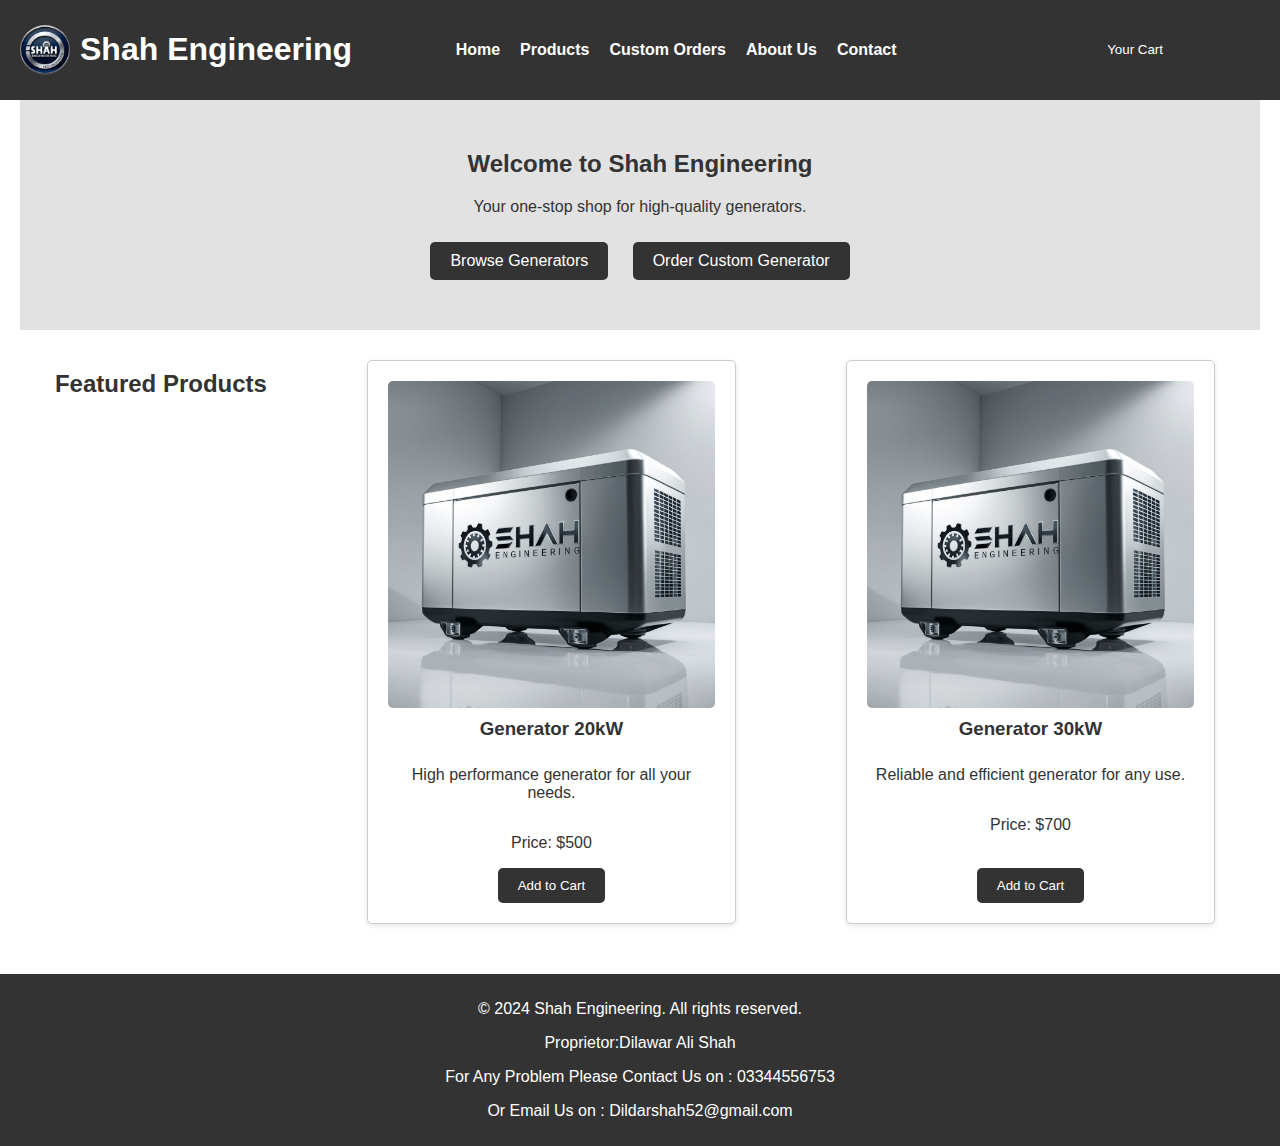
<file: index.html>
<!DOCTYPE html>
<html lang="en">
<head>
    <meta charset="UTF-8">
    <meta name="viewport" content="width=device-width, initial-scale=1.0">
    <title>Shah Engineering - Generators for Sale</title>
    <link rel="stylesheet" href="styles.css">
    <script src="script.js" defer></script>
</head>
<body>
    <header>
        <div class="header-content">
            <img src="img folder/logo.jpg" alt="Shah Engineering Logo" class="logo">
            <h1>Shah Engineering</h1>
        </div>
        <nav>
            <ul>
                <li><a href="index.html">Home</a></li>
                <li><a href="products.html">Products</a></li>
                <li><a href="custom-orders.html">Custom Orders</a></li>
                <li><a href="about.html">About Us</a></li>
                <li><a href="contact.html">Contact</a></li>
            </ul>
        </nav>
        <button id="toggle-cart" class="btn">Your Cart</button>
    </header>

    <main>
        <section class="banner">
            <h2>Welcome to Shah Engineering</h2>
            <p>Your one-stop shop for high-quality generators.</p>
            <a href="products.html" class="btn">Browse Generators</a>
            <a href="custom-orders.html" class="btn">Order Custom Generator</a>
        </section>

        <section class="featured-products">
            <h2>Featured Products</h2>
            <div class="product">
                <img src="img folder/generator.jpg" alt="Generator 1">
                <h3>Generator 20kW</h3>
                <p>High performance generator for all your needs.</p>
                <p>Price: $500</p>
                <button class="btn add-to-cart" data-product="Generator Model 1" data-price="500">Add to Cart</button>
            </div>
            <div class="product">
                <img src="img folder/generator.jpg" alt="Generator 2">
                <h3>Generator 30kW</h3>
                <p>Reliable and efficient generator for any use.</p>
                <p>Price: $700</p>
                <button class="btn add-to-cart" data-product="Generator Model 2" data-price="700">Add to Cart</button>
            </div>
        </section>
    </main>

    <div class="cart-container hidden">
        <h3>Shopping Cart</h3>
        <ul id="cart"></ul>
        <p id="total" class="total">Total: $0</p>
        <button id="checkout-btn" class="btn">Checkout</button>
    </div>

    <footer>
        <p>&copy; 2024 Shah Engineering. All rights reserved.</p>
        <p>Proprietor:Dilawar Ali Shah</p>
        <p>For Any Problem Please Contact Us on : 03344556753</p>
        <p>Or Email Us on : Dildarshah52@gmail.com</p>
    </footer>
</body>
</html>
</file>
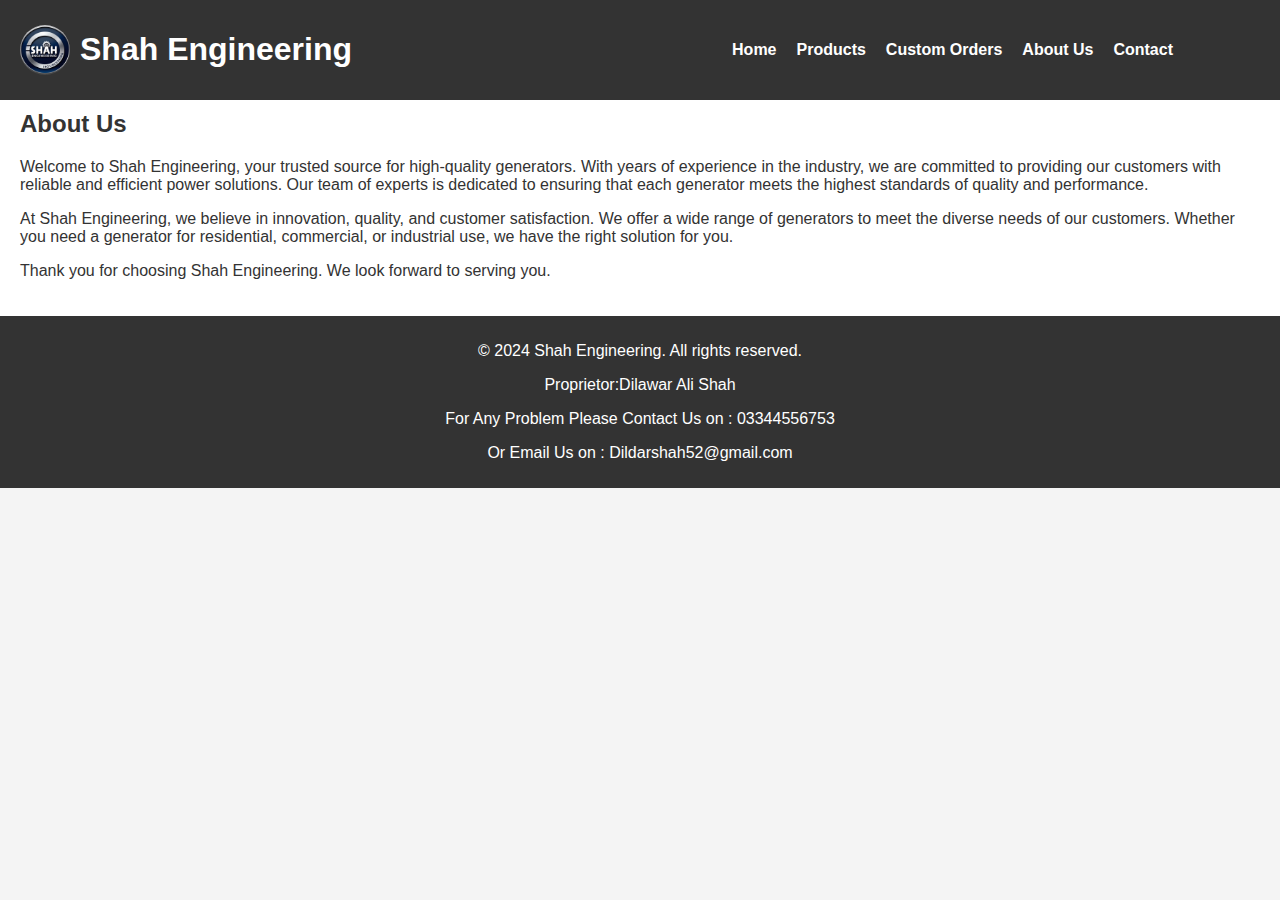
<file: about.html>
<!DOCTYPE html>
<html lang="en">
<head>
    <meta charset="UTF-8">
    <meta name="viewport" content="width=device-width, initial-scale=1.0">
    <title>About Us - Shah Engineering</title>
    <link rel="stylesheet" href="styles.css">
</head>
<body>
    <header>
        <div class="header-content">
            <img src="img folder/logo.jpg" alt="Shah Engineering Logo" class="logo">
            <h1>Shah Engineering</h1>
        </div>
        <nav>
            <ul>
                <li><a href="index.html">Home</a></li>
                <li><a href="products.html">Products</a></li>
                <li><a href="custom-orders.html">Custom Orders</a></li>
                <li><a href="about.html">About Us</a></li>
                <li><a href="contact.html">Contact</a></li>
            </ul>
        </nav>
    </header>
    <main>
        <h2>About Us</h2>
        <p>Welcome to Shah Engineering, your trusted source for high-quality generators. With years of experience in the industry, we are committed to providing our customers with reliable and efficient power solutions. Our team of experts is dedicated to ensuring that each generator meets the highest standards of quality and performance.</p>
        <p>At Shah Engineering, we believe in innovation, quality, and customer satisfaction. We offer a wide range of generators to meet the diverse needs of our customers. Whether you need a generator for residential, commercial, or industrial use, we have the right solution for you.</p>
        <p>Thank you for choosing Shah Engineering. We look forward to serving you.</p>
    </main>
    <footer>
        <p>&copy; 2024 Shah Engineering. All rights reserved.</p>
        <p>Proprietor:Dilawar Ali Shah</p>
        <p>For Any Problem Please Contact Us on : 03344556753</p>
        <p>Or Email Us on : Dildarshah52@gmail.com</p>
    </footer>
    <script src="script.js"></script>
</body>
</html>
</file>
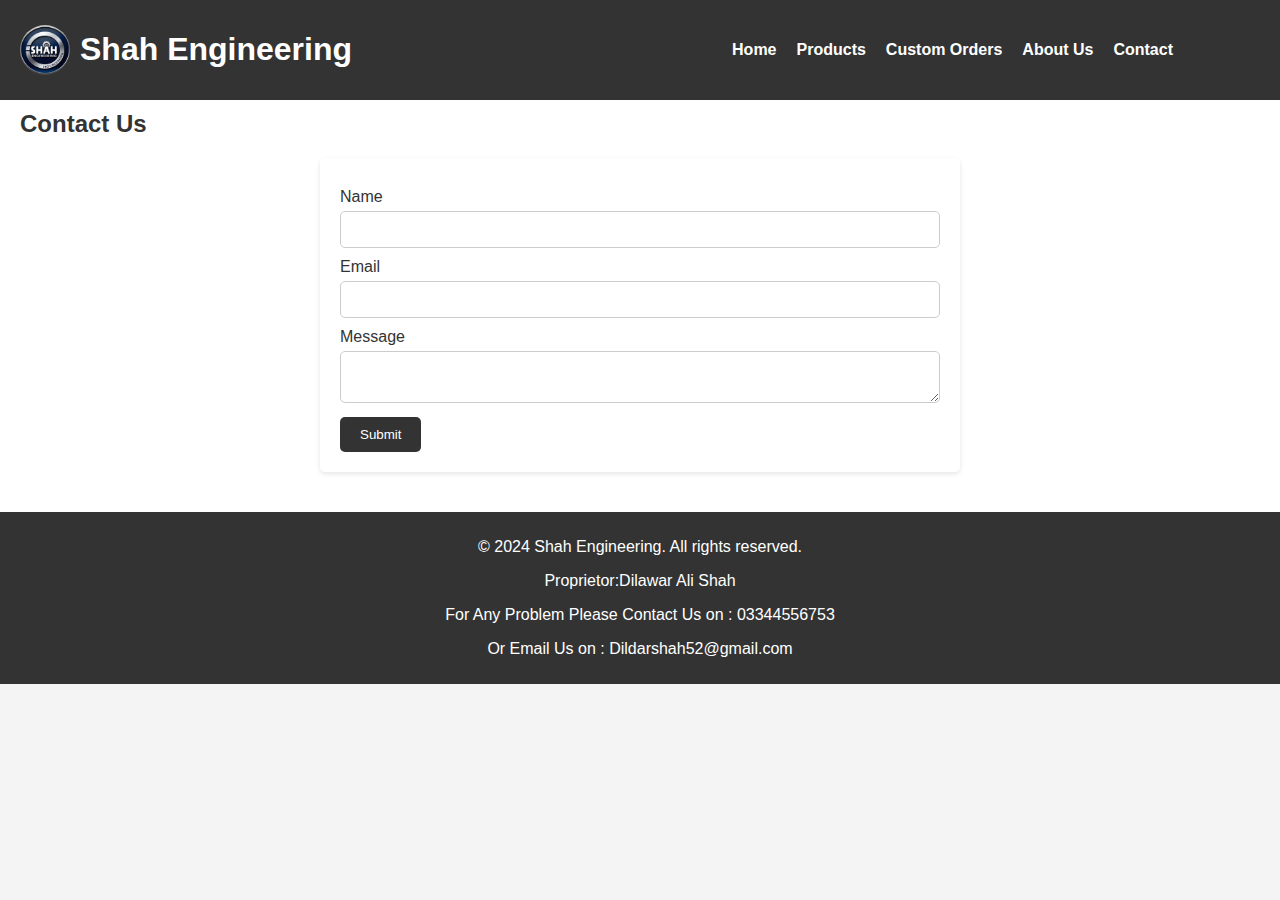
<file: contact.html>
<!DOCTYPE html>
<html lang="en">
<head>
    <meta charset="UTF-8">
    <meta name="viewport" content="width=device-width, initial-scale=1.0">
    <title>Contact Us - Shah Engineering</title>
    <link rel="stylesheet" href="styles.css">
    <script src="script.js" defer></script>
</head>
<body>
    <header>
        <div class="header-content">
            <img src="img folder/logo.jpg" alt="Shah Engineering Logo" class="logo">
            <h1>Shah Engineering</h1>
        </div>
        <nav>
            <ul>
                <li><a href="index.html">Home</a></li>
                <li><a href="products.html">Products</a></li>
                <li><a href="custom-orders.html">Custom Orders</a></li>
                <li><a href="about.html">About Us</a></li>
                <li><a href="contact.html">Contact</a></li>
            </ul>
        </nav>
    </header>
    <main>
        <h2>Contact Us</h2>
        <form id="contact-form">
            <label for="name">Name</label>
            <input type="text" id="name" name="name" required>
            <label for="email">Email</label>
            <input type="email" id="email" name="email" required>
            <label for="message">Message</label>
            <textarea id="message" name="message" required></textarea>
            <button type="submit" class="btn">Submit</button>
        </form>
    </main>
    <footer>
        <p>&copy; 2024 Shah Engineering. All rights reserved.</p>
        <p>Proprietor:Dilawar Ali Shah</p>
        <p>For Any Problem Please Contact Us on : 03344556753</p>
        <p>Or Email Us on : Dildarshah52@gmail.com</p>
    </footer>
</body>
</html>
</file>
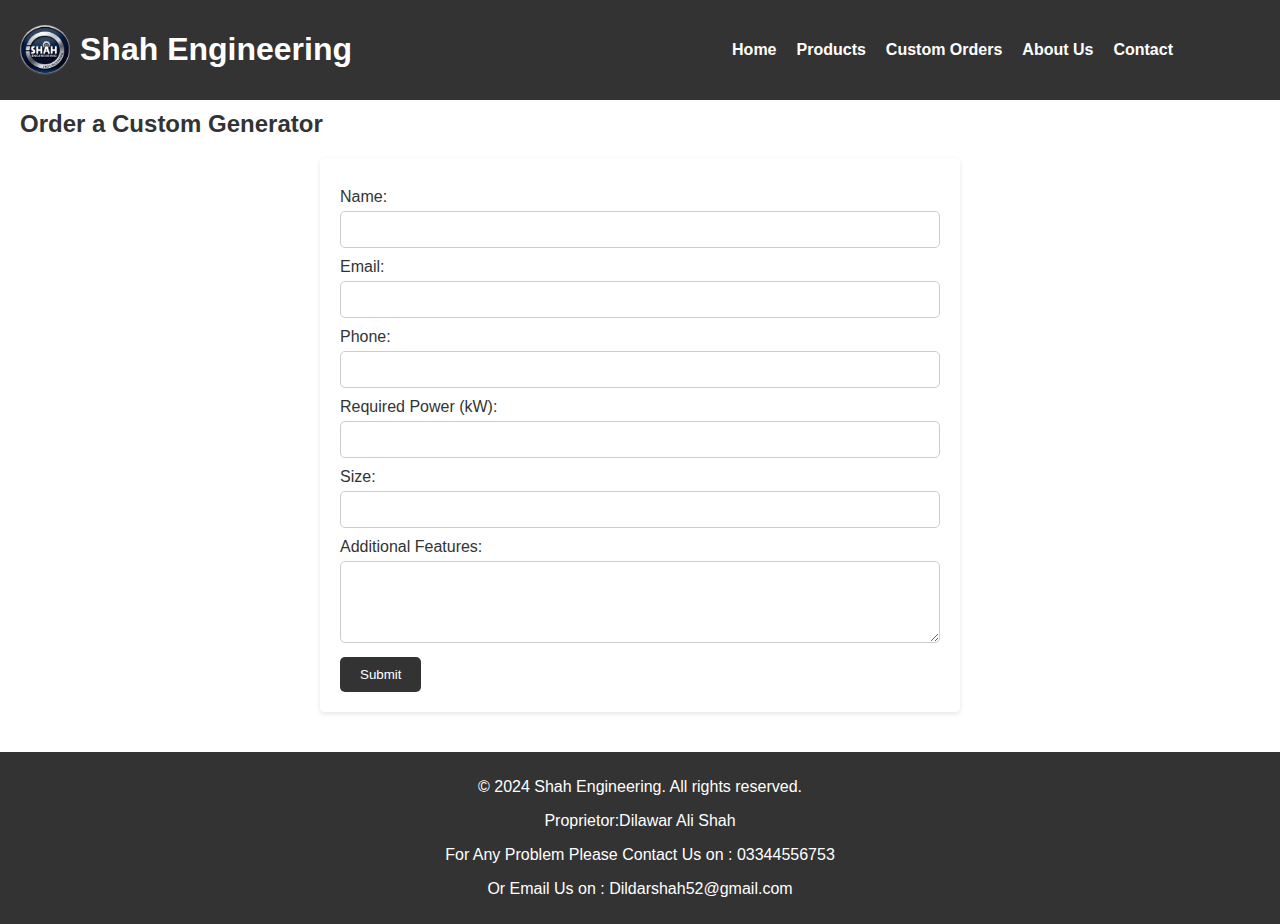
<file: custom-orders.html>
<!DOCTYPE html>
<html lang="en">
<head>
    <meta charset="UTF-8">
    <meta name="viewport" content="width=device-width, initial-scale=1.0">
    <title>Custom Orders - Shah Engineering</title>
    <link rel="stylesheet" href="styles.css">
    <script src="script.js" defer></script>
</head>
<body>
    <header>
        <div class="header-content">
            <img src="img folder/logo.jpg" alt="Shah Engineering Logo" class="logo">
            <h1>Shah Engineering</h1>
        </div>
        <nav>
            <ul>
                <li><a href="index.html">Home</a></li>
                <li><a href="products.html">Products</a></li>
                <li><a href="custom-orders.html">Custom Orders</a></li>
                <li><a href="about.html">About Us</a></li>
                <li><a href="contact.html">Contact</a></li>
            </ul>
        </nav>
    </header>
    <main>
        <h2>Order a Custom Generator</h2>
        <form id="custom-order-form">
            <label for="name">Name:</label>
            <input type="text" id="name" name="name" required>
            
            <label for="email">Email:</label>
            <input type="email" id="email" name="email" required>
            
            <label for="phone">Phone:</label>
            <input type="tel" id="phone" name="phone" required>
            
            <label for="power">Required Power (kW):</label>
            <input type="number" id="power" name="power" required>
            
            <label for="size">Size:</label>
            <input type="text" id="size" name="size" required>
            
            <label for="features">Additional Features:</label>
            <textarea id="features" name="features" rows="4"></textarea>
            
            <button  type="submit">Submit</button>
        </form>
    </main>
    <footer>
        <p>&copy; 2024 Shah Engineering. All rights reserved.</p>
        <p>Proprietor:Dilawar Ali Shah</p>
        <p>For Any Problem Please Contact Us on : 03344556753</p>
        <p>Or Email Us on : Dildarshah52@gmail.com</p>
    </footer>
</body>
</html>
</file>
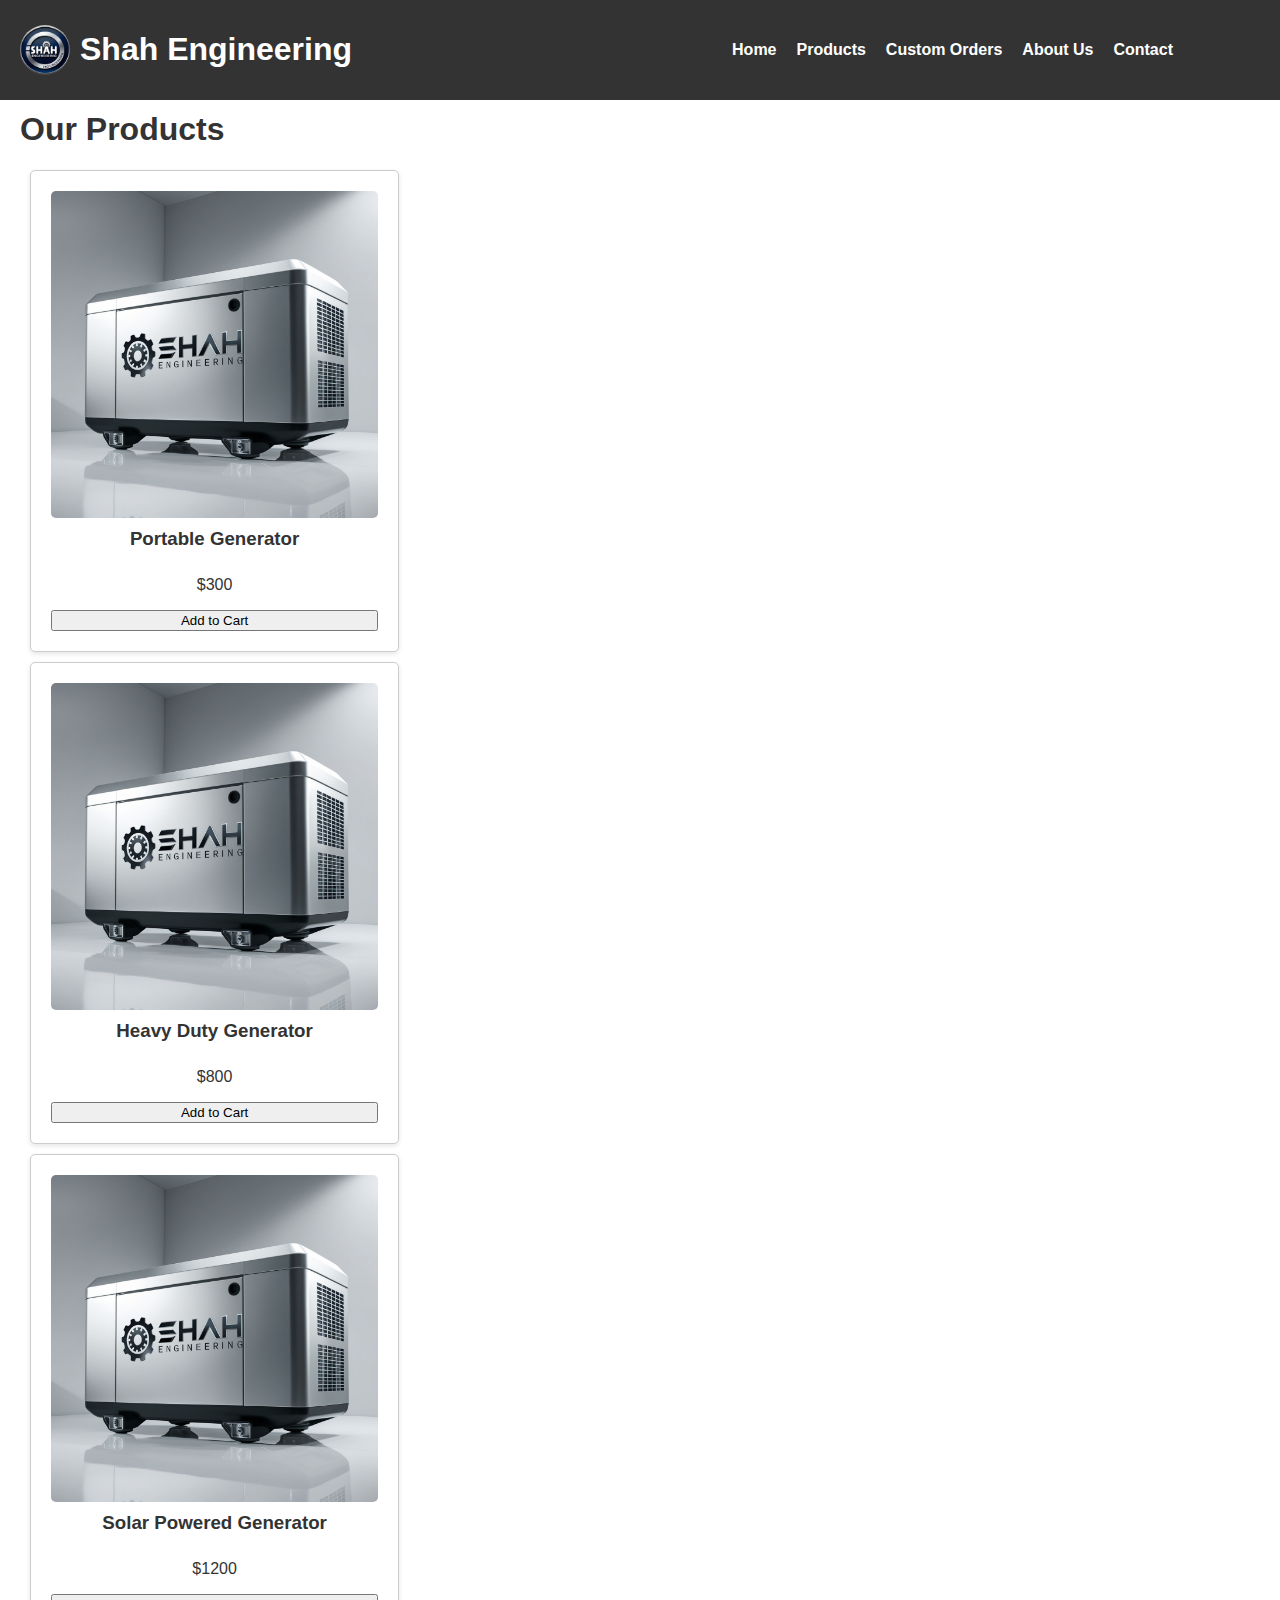
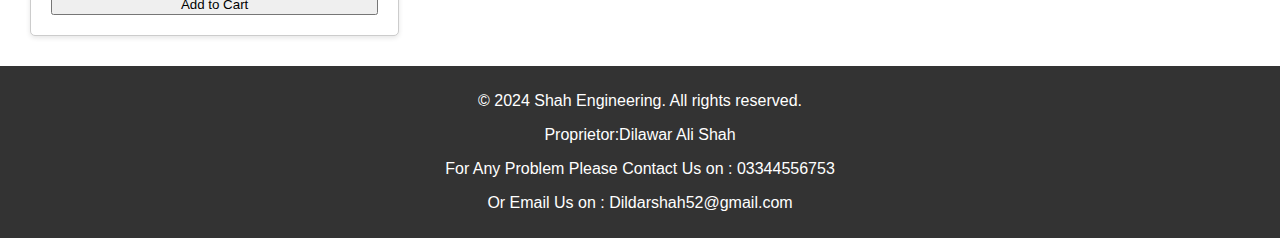
<file: products.html>
<!DOCTYPE html>
<html lang="en">
<head>
    <meta charset="UTF-8">
    <meta name="viewport" content="width=device-width, initial-scale=1.0">
    <title>Products - Shah Engineering</title>
    <link rel="stylesheet" href="styles.css">
</head>
<body>

    <header>
        <div class="header-content">
            <img src="img folder/logo.jpg" alt="Shah Engineering Logo" class="logo">
            <h1>Shah Engineering</h1>
        </div>
        <nav>
            <ul>
                <li><a href="index.html">Home</a></li>
                <li><a href="products.html">Products</a></li>
                <li><a href="custom-orders.html">Custom Orders</a></li>
                <li><a href="about.html">About Us</a></li>
                <li><a href="contact.html">Contact</a></li>
            </ul>
        </nav>
    </header>
    <main>
        <h1>Our Products</h1>
        <div class="product-list">
            <div class="product">
                <img src="img folder/generator.jpg" alt="Generator 1">
                <h3>Portable Generator</h3>
                <p>$300</p>
                <button class="add-to-cart" data-product="Portable Generator" data-price="300">Add to Cart</button>
            </div>
            <div class="product">
                <img src="img folder/generator.jpg" alt="Generator 2">
                <h3>Heavy Duty Generator</h3>
                <p>$800</p>
                <button class="add-to-cart" data-product="Heavy Duty Generator" data-price="800">Add to Cart</button>
            </div>
            <div class="product">
                <img src="img folder/generator.jpg" alt="Generator 3">
                <h3>Solar Powered Generator</h3>
                <p>$1200</p>
                <button class="add-to-cart" data-product="Solar Powered Generator" data-price="1200">Add to Cart</button>
            </div>
        </div>
    </main>

    <footer class="footer">
        <p>&copy; 2024 Shah Engineering. All rights reserved.</p>
        <p>Proprietor:Dilawar Ali Shah</p>
        <p>For Any Problem Please Contact Us on : 03344556753</p>
        <p>Or Email Us on : Dildarshah52@gmail.com</p>
    </footer>

    <script src="script.js"></script>
</body>
</html>
</file>
<file: styles.css>
body {
    font-family: Arial, sans-serif;
    margin: 0;
    padding: 0;
    background-color: #f4f4f4;
    color: #333;
}

header {
    background-color: #333;
    color: #fff;
    padding: 10px 20px;
    display: flex;
    justify-content: space-between;
    align-items: center;
    position: fixed;
    width: 100%;
    top: 0;
    z-index: 1000;
    box-sizing: border-box;
}

.header-content {
    display: flex;
    align-items: center;
    justify-content: flex-start;
}

.logo {
    height: 50px;
    width: 50px;
    border-radius: 50%;
    object-fit: cover;
    margin-right: 10px;
}

nav ul {
    list-style: none;
    padding: 0;
    display: flex;
    gap: 20px;
    margin-right: 87px;
}

nav ul li {
    margin: 0;
}

nav ul li a {
    color: #fff;
    text-decoration: none;
    font-weight: bold;
}

main {
    padding: 20px;
    background-color: #fff;
    margin-top: 70px; /* Adjusted for header height */
}

.banner {
    background-color: #e2e2e2;
    padding: 40px 20px;
    text-align: center;
    margin-bottom: 20px;
}

.banner .btn {
    background-color: #333;
    color: #fff;
    padding: 10px 20px;
    text-decoration: none;
    margin: 10px;
    display: inline-block;
    border-radius: 5px;
    transition: background-color 0.3s ease;
}

.banner .btn:hover {
    background-color: #555;
}

.featured-products {
    display: flex;
    flex-wrap: wrap;
    justify-content: space-around;
    gap: 20px;
    margin: 20px 0;
}

.product {
    border: 1px solid #ccc;
    padding: 20px;
    margin: 10px;
    width: calc(33% - 40px);
    box-sizing: border-box;
    text-align: center;
    background-color: #fff;
    border-radius: 5px;
    box-shadow: 0 2px 5px rgba(0, 0, 0, 0.1);
    transition: transform 0.3s ease, box-shadow 0.3s ease;
    display: flex;
    flex-direction: column;
    justify-content: space-between;
}

.product:hover {
    transform: translateY(-5px);
    box-shadow: 0 4px 10px rgba(0, 0, 0, 0.2);
}

.product img {
    max-width: 100%;
    border-radius: 5px;
}

.product h3 {
    margin: 10px 0;
}

.product .btn {
    margin-top: auto;
    align-self: center;
}

.btn {
    background-color: #333;
    color: #fff;
    padding: 10px 20px;
    text-decoration: none;
    border-radius: 5px;
    transition: background-color 0.3s ease;
    border: none;
    cursor: pointer;
}

.btn:hover {
    background-color: #555;
}

form {
    max-width: 600px;
    margin: 20px auto;
    background-color: #fff;
    padding: 20px;
    border-radius: 5px;
    box-shadow: 0 2px 5px rgba(0, 0, 0, 0.1);
}

form label {
    display: block;
    margin: 10px 0 5px;
}

form input, form textarea {
    width: 100%;
    padding: 10px;
    box-sizing: border-box;
    border: 1px solid #ccc;
    border-radius: 5px;
}

form button {
    background-color: #333;
    color: #fff;
    padding: 10px 20px;
    border: none;
    cursor: pointer;
    margin-top: 10px;
    border-radius: 5px;
    transition: background-color 0.3s ease;
}

form button:hover {
    background-color: #555;
}

footer {
    background-color: #333;
    color: #fff;
    text-align: center;
    padding: 10px 0;
    width: 100%;
    bottom: 0;
}

.cart-container {
    position: fixed;
    top: 70px;
    right: 20px;
    width: 300px;
    background-color: #fff;
    border: 1px solid #ccc;
    border-radius: 5px;
    box-shadow: 0 2px 5px rgba(0, 0, 0, 0.1);
    padding: 10px;
    z-index: 1001;
}

.cart-container h3 {
    margin: 0 0 10px;
}

.cart-container ul {
    list-style: none;
    padding: 0;
    margin: 0;
}

.cart-container li {
    display: flex;
    justify-content: space-between;
    padding: 5px 0;
}

.cart-container .total {
    font-weight: bold;
    margin-top: 10px;
}

.hidden {
    display: none;
}

#toggle-cart {
    margin-right: 77px;
}

/* Media Queries for Responsive Design */
@media (max-width: 768px) {
    nav ul {
        flex-direction: column;
        gap: 10px;
        margin-right: 0;
    }

    .featured-products {
        flex-direction: column;
        gap: 10px;
    }

    .product {
        width: calc(100% - 40px);
    }

    .cart-container {
        width: 100%;
        right: 0;
    }

    .banner .btn {
        width: 100%;
        box-sizing: border-box;
    }
}

@media (max-width: 480px) {
    header {
        flex-direction: column;
        align-items: flex-start;
        padding: 10px;
    }

    .header-content {
        flex-direction: column;
        align-items: flex-start;
    }

    nav ul {
        flex-direction: column;
        gap: 5px;
        width: 100%;
        margin-right: 0;
    }

    .banner {
        padding: 20px 10px;
    }

    .banner .btn {
        padding: 10px;
        margin: 5px 0;
        width: 100%;
        box-sizing: border-box;
    }

    .product {
        margin: 10px 0;
    }

    form {
        padding: 10px;
    }

    .logo {
        height: 40px;
        width: 40px;
        margin-right: 5px;
    }

    main {
        margin-top: 50px;
    }
}
</file>
